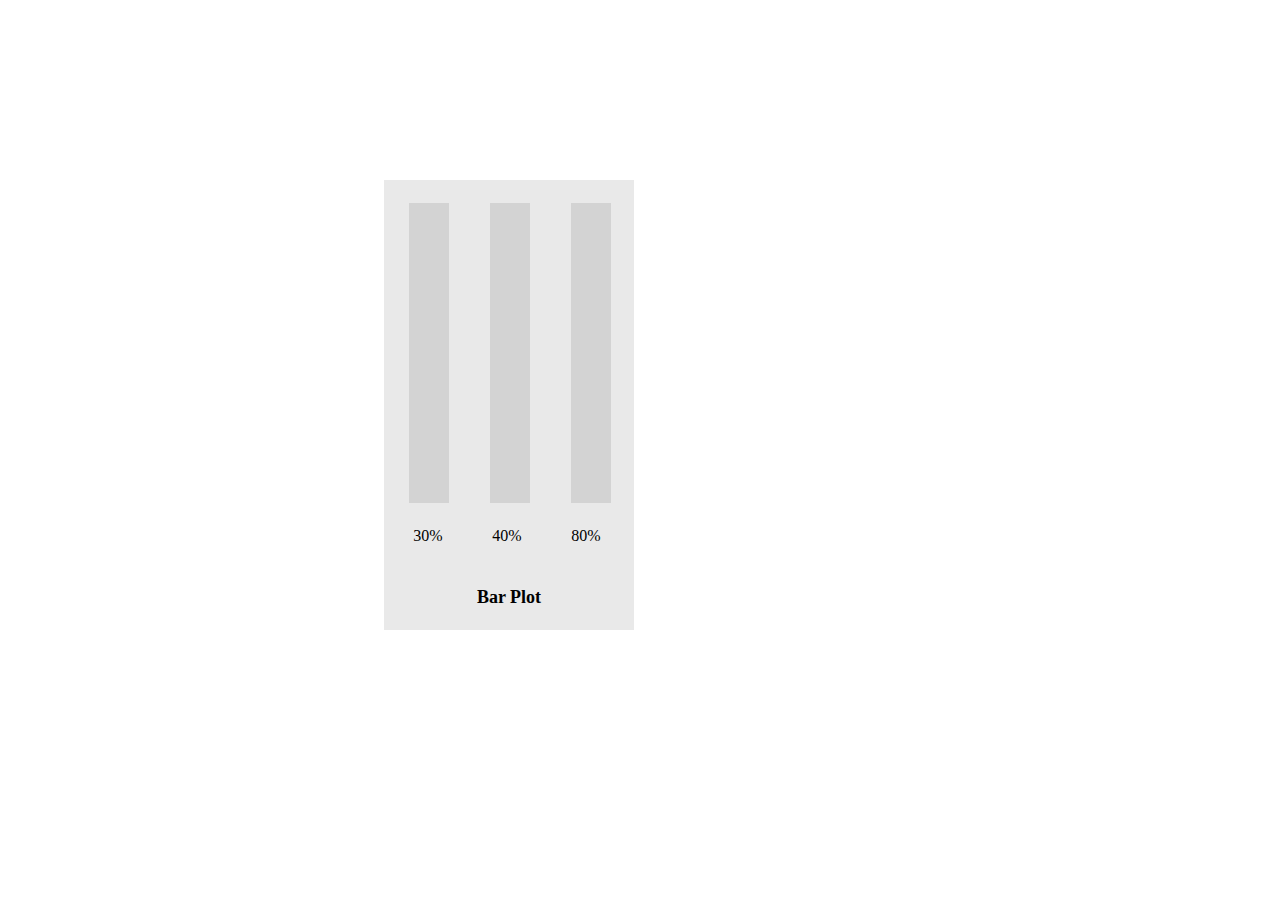
<file: Lab Assignment HTML&CSS question 2/index.html>
<html>

<head>
    <meta charset="UTF-8">
    <meta name="viewport" content="width=device-width, initial-scale=1.0">
    <link rel="stylesheet" href="style.css">
    <title>BarGraph</title>
</head>

<body>
    <div id="Container">
        
        <div class="graphMeter">
            <div id="meter1"></div>
        </div>
        <div class="graphMeter">
            <div id="meter2"></div>
        </div>
        <div class="graphMeter">
            <div id="meter3"></div>
        </div>

        <div class="graphCount">30%</div>
        <div class="graphCount">40%</div>
        <div class="graphCount">80%</div>

        <p class="graphTitle">Bar Plot</p>
    </div>
</body>

</html>
</file>
<file: Lab Assignment HTML&CSS question 2/style.css>
#Container{
    position: absolute;
    top: 20%;
    left: 30%;
    height: 450px;
    width: 250px;
    background-color: rgb(233, 233, 233);
}

.graphMeter{
    display: inline-block;
    height: 300px;
    width: 40px;
    background-color: lightgray;
    position: relative;
    top: 5%;
    left: 10%;
    margin-right: 37px;
}

.graphCount{
    display: inline-block;
    height: 40px;
    width:38px;
    text-align: center;
    position: relative;
    top: 5%;
    left: 10%;
    margin-top: 20px;
    margin-right: 37px;
}

.graphTitle{
    text-align: center;
    position: relative;
    top: 5%;
    left: 30%;
    margin-top: 20px;
    margin-right: 37px;
    font-weight: bold;
    font-size: large;
    height: 40px;
    width: 100px;
}

#meter1{
    position: relative;
    bottom: 00%;
    height: 30px;
    animation-name: meter1;
    animation-duration: 2s;
    animation-fill-mode: forwards
}

@keyframes meter1{
    0%   {background-color:white;  height: 100%}
    100% {background-color:white;  height: 70%;}
}

#meter2{
    position: relative;
    bottom: 00%;
    height: 30px;
    animation-name: meter2;
    animation-duration: 2s;
    animation-fill-mode: forwards
}

@keyframes meter2{
    0%   {background-color:white;  height: 100%}
    100% {background-color:white;  height: 60%;}
}
#meter3{
    position: relative;
    bottom: 00%;
    height: 30px;
    animation-name: meter3;
    animation-duration: 2s;
    animation-fill-mode: forwards
}

@keyframes meter3{
    0%   {background-color:white;  height: 100%}
    100% {background-color:white;  height: 20%;}
}
</file>
